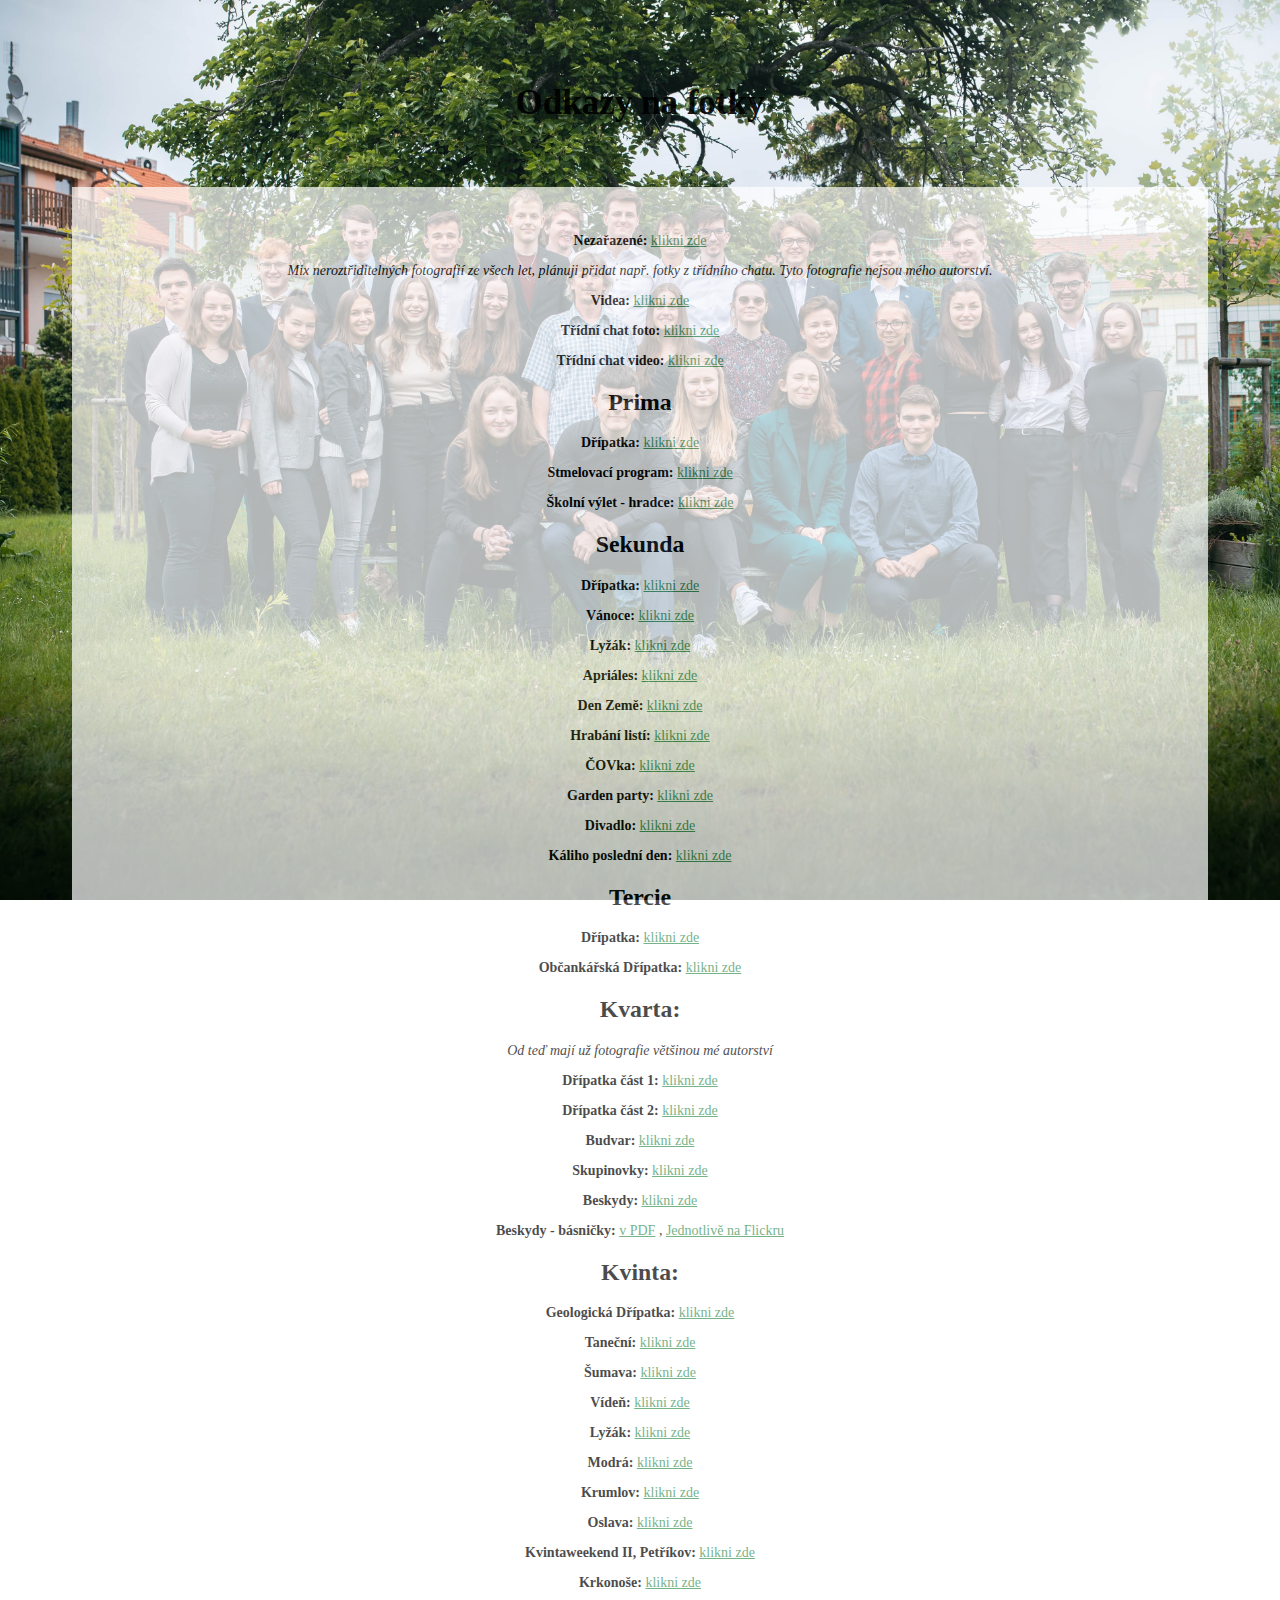
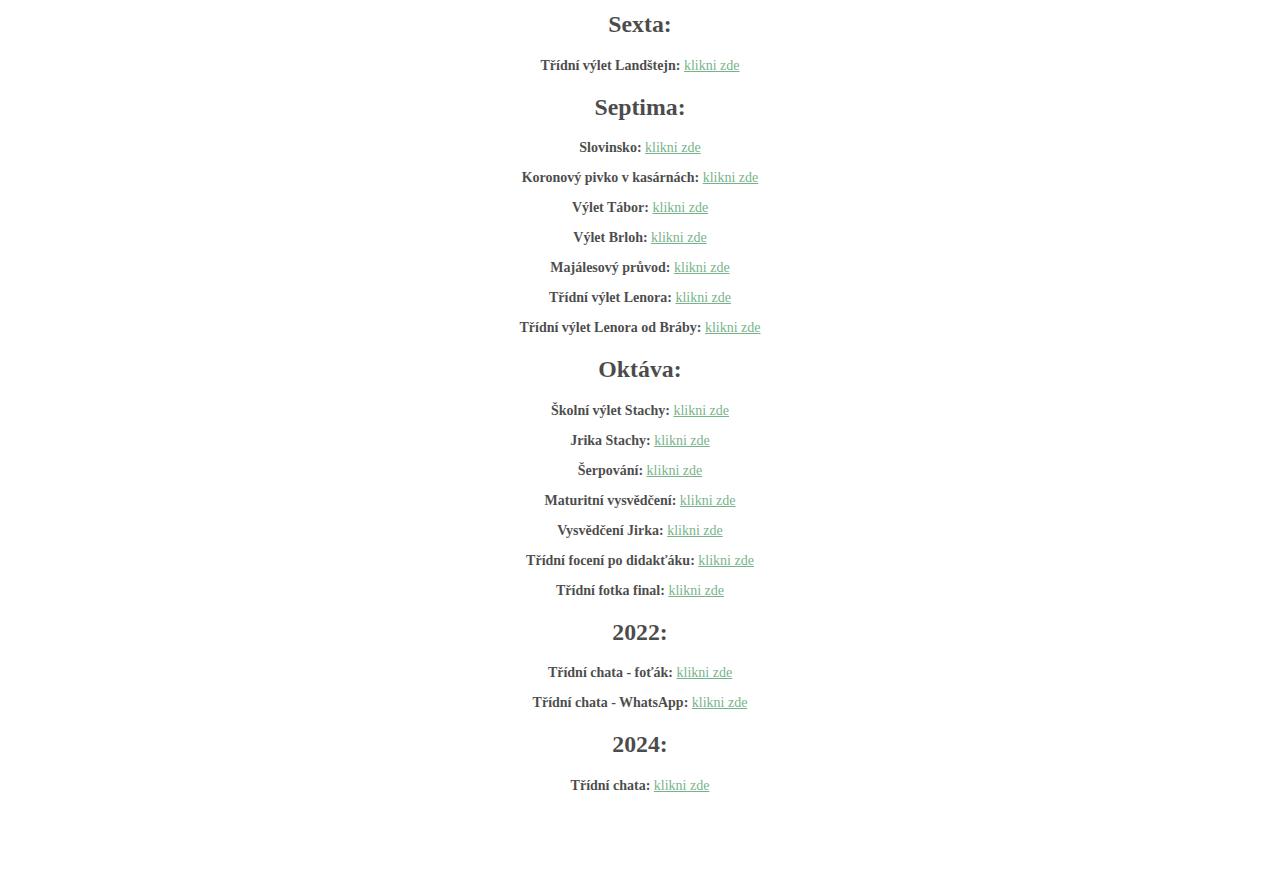
<file: index.html>
<html>

<head>
  <title>Fotky</title>
  <link rel="shortcut icon" href="img/ikona.png" />
  <link rel="stylesheet" type="text/css" href="style.css">
  <script>

    function getRandomImage() {
      //declare an array to store images
      var myPix = new Array("img/bg.jpg", "img/bg2.jpg", "img/bg3.jpg", "img/bg4.jpg", "img/bg5.jpg", "img/bg6.jpg", "img/bg7.jpg", "img/bg8.jpg");

      // genrate a number and provide to genrate image accordingly
      var number = Math.floor(Math.random() * myPix.length);
      // return the images which are genrated
      var downloadingImage = new Image();

      downloadingImage.onload = function () {
        console.log('Image loaded');
        document.body.style.backgroundImage = "url(" + this.src + ")";
      };
      downloadingImage.src = myPix[number];
    }
    window.onload = getRandomImage;
    setInterval(getRandomImage, 7000);
  </script>
</head>

<body>
  <div id="nadpis">
    <h1>Odkazy na fotky</h1>
  </div>
  <div id="text">
    <br> </br>

    <p><b>Nezařazené:</b> <a href="https://www.flickr.com/gp/152146296@N07/m407Xx">klikni zde</a> </p>
    <p><i>Mix neroztřiditelných fotografií ze všech let, plánuji přidat např. fotky z třídního chatu. Tyto fotografie
        nejsou mého autorství.</i> </p>
    <p>

      <b>Videa:</b> <a href="https://www.flickr.com/gp/152146296@N07/iAH4tD">klikni zde</a>
    </p>
    <b>Třídní chat foto:</b> <a href="https://photos.app.goo.gl/AJqz5f8dyw5bfxnz5">klikni zde</a>
    <p>
      <b>Třídní chat video:</b> <a href="https://photos.app.goo.gl/UpBPEv7FfxDNW8WN6">klikni zde</a>
    <p>

    <h2>Prima</h2>

    <b>Dřípatka:</b> <a href="https://www.flickr.com/gp/152146296@N07/5a703y">klikni zde</a>
    <p>

      <b>Stmelovací program:</b> <a href="https://www.flickr.com/gp/152146296@N07/U7Lq59">klikni zde</a>
    <p>

      <b>Školní výlet - hradce:</b> <a href="https://www.flickr.com/gp/152146296@N07/9y7Y90">klikni zde</a>
    <p>

    <h2>Sekunda</h2>

    <b>Dřípatka:</b> <a href="https://www.flickr.com/gp/152146296@N07/12x1NR">klikni zde</a>
    <p>

      <b>Vánoce:</b> <a href="https://www.flickr.com/gp/152146296@N07/1Fgc19">klikni zde</a>
    <p>

      <b>Lyžák:</b> <a href="https://www.flickr.com/gp/152146296@N07/G6J3a8">klikni zde</a>
    <p>

      <b>Apriáles:</b> <a href="https://www.flickr.com/gp/152146296@N07/116Pr6">klikni zde</a>
    <p>

      <b>Den Země:</b> <a href="https://www.flickr.com/gp/152146296@N07/3M56Yw">klikni zde</a>
    <p>

      <b>Hrabání listí:</b> <a href="https://www.flickr.com/gp/152146296@N07/y29L9K">klikni zde</a>
    <p>

      <b>ČOVka:</b> <a href="https://www.flickr.com/gp/152146296@N07/63eB5X">klikni zde</a>
    <p>

      <b>Garden party:</b> <a href="https://www.flickr.com/gp/152146296@N07/JE4d02">klikni zde</a>
    <p>

      <b>Divadlo:</b> <a href="https://www.flickr.com/gp/152146296@N07/Xk6xKz">klikni zde</a>
    <p>

      <b>Káliho poslední den:</b> <a href="https://www.flickr.com/gp/152146296@N07/QnN2R8">klikni zde</a>
    <p>


    <h2>Tercie</h2>

    <b>Dřípatka:</b> <a href="https://www.flickr.com/gp/152146296@N07/0k7K1V">klikni zde</a>
    <p>

      <b>Občankářská Dřípatka:</b> <a href="https://www.flickr.com/gp/152146296@N07/4199z3">klikni zde</a>
    <p>


    <h2>Kvarta:</h2> <i>Od teď mají už fotografie většinou mé autorství</i><br>
    <p>

      <b>Dřípatka část 1:</b> <a href="https://www.flickr.com/gp/152146296@N07/C5QK4n">klikni zde</a>
    <p>

      <b>Dřípatka část 2:</b> <a href="https://www.flickr.com/gp/152146296@N07/W391BP">klikni zde</a>
    <p>

      <b>Budvar:</b> <a href="https://www.flickr.com/gp/152146296@N07/ZHC559">klikni zde</a>
    <p>

      <b>Skupinovky:</b> <a href="https://www.flickr.com/gp/152146296@N07/5e8ib4">klikni zde</a>
    <p>

      <b>Beskydy:</b> <a href="https://flic.kr/s/aHsm3m9AyF">klikni zde</a>
    <p>
      <b>Beskydy - básničky:</b> <a
        href="https://drive.google.com/file/d/1jpCvDYimxgStUbcPi7eoCKafC26XFpIz/view?usp=sharing">v PDF</a> , <a
        href="https://www.flickr.com/gp/152146296@N07/967C5F">Jednotlivě na Flickru</a>
    <p>

    <h2>Kvinta:</h2>

    <b>Geologická Dřípatka:</b> <a href="https://www.flickr.com/gp/152146296@N07/j50FCU">klikni zde</a>
    <p>

      <b>Taneční:</b> <a href="https://www.flickr.com/gp/152146296@N07/NkkG6k">klikni zde</a>
    <p>

      <b>Šumava:</b> <a href="https://www.flickr.com/gp/152146296@N07/1Y82AL">klikni zde</a>
    <p>
      <b>Vídeň:</b> <a href="https://flic.kr/s/aHsktBCsC2">klikni zde</a>
    <p>
      <b>Lyžák:</b> <a href="https://www.flickr.com/gp/148112654@N08/T17333">klikni zde</a>
    <p>
      <b>Modrá:</b> <a href="https://www.flickr.com/gp/152146296@N07/Q1v1D2">klikni zde</a>
    <p>
      <b>Krumlov:</b> <a href="https://www.flickr.com/gp/152146296@N07/6g4N8c">klikni zde</a>
    <p>
      <b>Oslava:</b> <a href="https://www.flickr.com/gp/152146296@N07/46227L">klikni zde</a>
    <p>
      <b>Kvintaweekend II, Petříkov:</b> <a href="https://www.flickr.com/gp/152146296@N07/936768">klikni zde</a>
    <p>
      <b>Krkonoše:</b> <a href="https://photos.app.goo.gl/CA8fqic4NnYDNfQq5">klikni zde</a>
    <p>

    <h2>Sexta:</h2>

    <b>Třídní výlet Landštejn:</b> <a href="https://photos.app.goo.gl/puvx6LsT3J81eegCA">klikni zde</a>
    <p>

    <h2>Septima:</h2>

    <b>Slovinsko:</b> <a href="https://photos.app.goo.gl/8x5S9PryVjYZX7EJ6">klikni zde</a>
    <p>
      <b>Koronový pivko v kasárnách:</b> <a href="https://photos.app.goo.gl/f2vBggt1PBR3BCPf9">klikni zde</a>
    <p>
      <b>Výlet Tábor:</b> <a href="https://photos.app.goo.gl/yhkZc7mnLy9oskpTA">klikni zde</a>
    <p>
      <b>Výlet Brloh:</b> <a href="https://photos.app.goo.gl/UeYPBZ4UzwwCXmnB7">klikni zde</a>
    <p>
      <b>Majálesový průvod:</b> <a href="https://photos.app.goo.gl/C53YZafeJHifqRTX6">klikni zde</a>
    <p>
      <b>Třídní výlet Lenora:</b> <a href="https://photos.app.goo.gl/X6Q1n6S4BaAWwDNe9">klikni zde</a>
    <p>
      <b>Třídní výlet Lenora od Bráby:</b> <a
        href="https://drive.google.com/drive/folders/1uT4-cUabcCtq3uH6hN4xZwdHOstLK4GE?usp=sharing">klikni zde</a>
    <p>

    <h2>Oktáva:</h2>

    <b>Školní výlet Stachy:</b> <a href="https://photos.app.goo.gl/5KTfmQQpdMF9kC2n6">klikni zde</a>
    <p>
      <b>Jrika Stachy:</b> <a href="https://photos.app.goo.gl/VM81d8ZBV94XsBNW7">klikni zde</a>
    <p>
      <b>Šerpování:</b> <a href="https://photos.app.goo.gl/vweJ9tfQbcXnYcfEA">klikni zde</a>
    <p>
      <b>Maturitní vysvědčení:</b> <a href="https://photos.app.goo.gl/HERMMYpDUPvUkRQT6">klikni zde</a>
    <p>
      <b>Vysvědčení Jirka:</b> <a href="https://photos.app.goo.gl/CMcZN4A1W4h2PYYS9">klikni zde</a>
    <p>
      <b>Třídní focení po didakťáku:</b> <a href="https://photos.app.goo.gl/ykhs3MZSbSToHDXE8">klikni zde</a>
    <p>
      <b>Třídní fotka final:</b> <a href="https://photos.app.goo.gl/pdaXrj2dxuXYxHfh9">klikni zde</a>
    <p>

    <h2>2022:</h2>

    <b>Třídní chata - foťák:</b> <a href="https://photos.app.goo.gl/BiZQPCMHGnK3p95h9">klikni zde</a>
    <p>
      <b>Třídní chata - WhatsApp:</b> <a href="https://photos.app.goo.gl/QBYmVGhnNfSSvRtU9">klikni zde</a>
    <p>

    <h2>2024:</h2>

    <b>Třídní chata:</b> <a href="https://photos.app.goo.gl/P7tsLUktoTF9HyPF7">klikni zde</a>
    <p>



      <br> </br> <br> </br>
  </div>
</body>
</file>
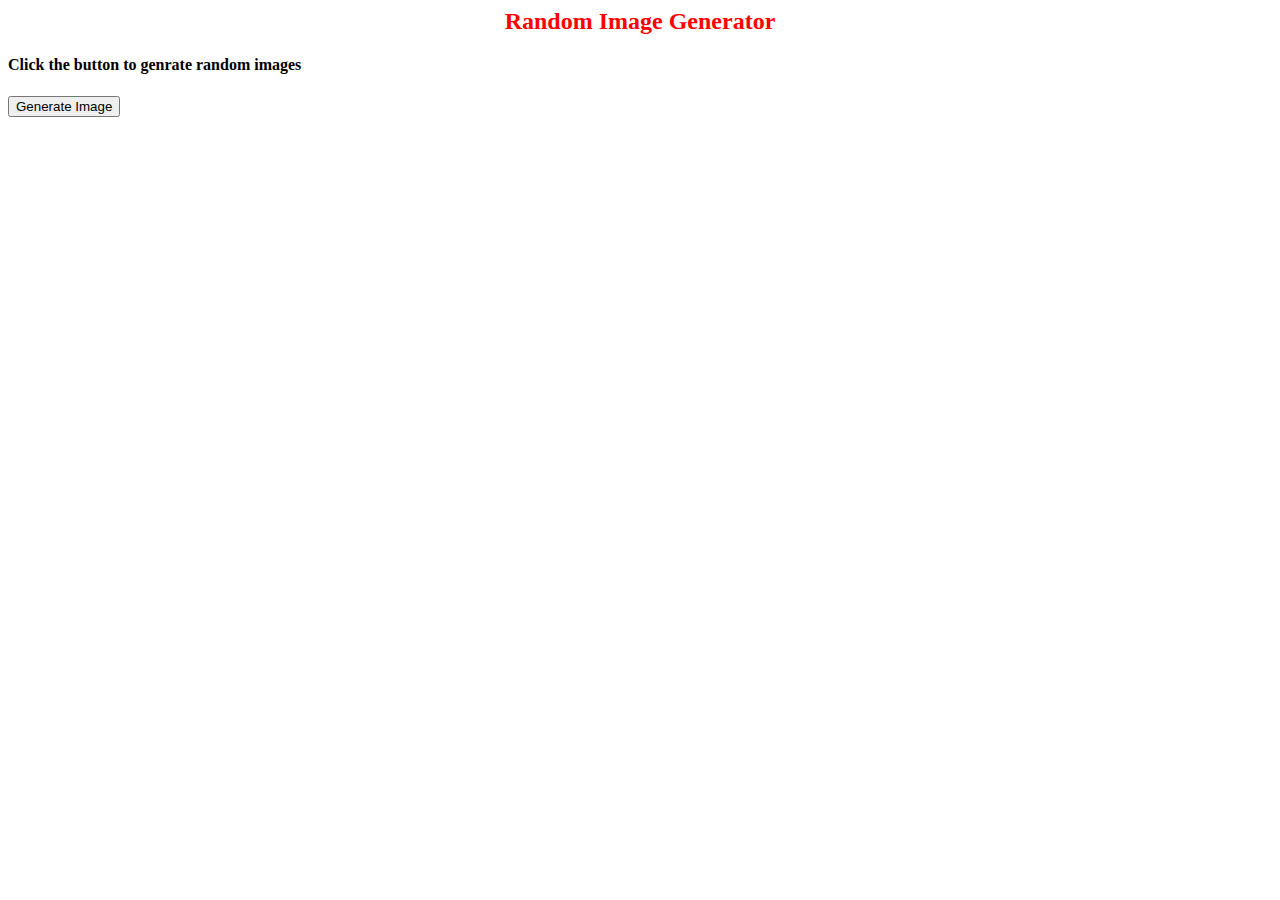
<file: test.html>
<html>
<head>
    <title>Random Image Genrator</title>
</head>
<script>
function getRandomImage() {
    //declare an array to store images
    var myPix = new Array("img/bg.jpg","img/bg2.jpg","img/bg3.jpg");

// genrate a number and provide to genrate image accordingly
var number = Math.floor(Math.random()*myPix.length); 
 // return the images which are genrated
 return document.getElementById('result').innerHTML = '<img src="' + myPix[number]+'" />'; 
} 
</script>
<body>
<center><h2 style="color:red;"> Random Image Generator</center></h2>
<h4> Click the button to genrate random images</h4>
<button onclick="setInterval(getRandomImage, 20000)"> Generate Image</button>
<br> <br>
<span id="result" align="center"> </span>
</body> 
</html>
</file>
<file: style.css>
/* CSS Document */
html,
body {
   height: 100%;
}

body {
   /*background-image: url(IMG_2910.jpg) ;*/
   background-position: center center;
   background-repeat: no-repeat;
   background-attachment: fixed;
   background-size: cover;
   font: 14px Verdana;
   transition: background-image 1s;
   /*background-color: #999;*/

}

#text {
   background: white;
   opacity: 0.7;
   text-align: center;
   margin-top: 20px;
   margin-left: 5vw;
   margin-right: 5vw;
   float: center;
}

h2 {
   font-size: 1.7em;
}

h1 {
   font-size: 2.5em;
}

#nadpis {
   opacity: 0.9;
   float: center;
   text-align: center;
   margin-top: 40px;

   /* background: white;    */
   padding-left: 20px;
   padding-right: 20px;
   padding-top: 20px;
   padding-bottom: 20px;
   margin-left: 25vw;
   margin-right: 25vw;
}

/*  a:link {color: #3c9358}      ;   
       visited {color: #47b269}    ;    */
a {
   color: #3c9358
}

;
</file>
